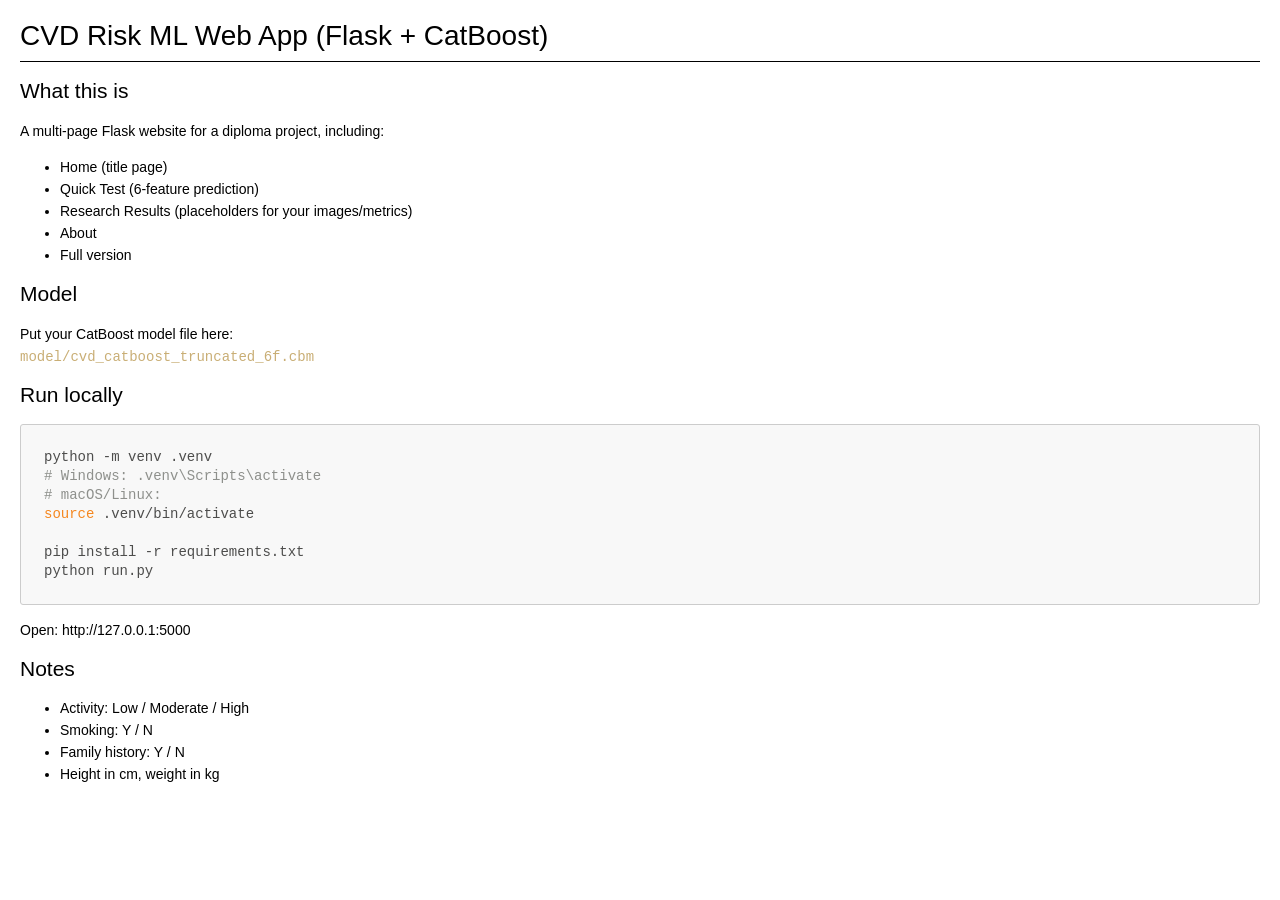
<file: README_tmp.html>
<!DOCTYPE html>
<html>

<head>
    <title>README.md</title>
    <meta http-equiv="Content-type" content="text/html;charset=UTF-8">
    
<style>
/* https://github.com/microsoft/vscode/blob/master/extensions/markdown-language-features/media/markdown.css */
/*---------------------------------------------------------------------------------------------
 *  Copyright (c) Microsoft Corporation. All rights reserved.
 *  Licensed under the MIT License. See License.txt in the project root for license information.
 *--------------------------------------------------------------------------------------------*/

body {
	font-family: var(--vscode-markdown-font-family, -apple-system, BlinkMacSystemFont, "Segoe WPC", "Segoe UI", "Ubuntu", "Droid Sans", sans-serif);
	font-size: var(--vscode-markdown-font-size, 14px);
	padding: 0 26px;
	line-height: var(--vscode-markdown-line-height, 22px);
	word-wrap: break-word;
}

html,footer,header{
	font-family: var(--vscode-markdown-font-family, -apple-system, BlinkMacSystemFont, "Segoe WPC", "Segoe UI", "Ubuntu", "Droid Sans", sans-serif);
	font-size: var(--vscode-markdown-font-size, 14px);
}

#code-csp-warning {
	position: fixed;
	top: 0;
	right: 0;
	color: white;
	margin: 16px;
	text-align: center;
	font-size: 12px;
	font-family: sans-serif;
	background-color:#444444;
	cursor: pointer;
	padding: 6px;
	box-shadow: 1px 1px 1px rgba(0,0,0,.25);
}

#code-csp-warning:hover {
	text-decoration: none;
	background-color:#007acc;
	box-shadow: 2px 2px 2px rgba(0,0,0,.25);
}

body.scrollBeyondLastLine {
	margin-bottom: calc(100vh - 22px);
}

body.showEditorSelection .code-line {
	position: relative;
}

body.showEditorSelection .code-active-line:before,
body.showEditorSelection .code-line:hover:before {
	content: "";
	display: block;
	position: absolute;
	top: 0;
	left: -12px;
	height: 100%;
}

body.showEditorSelection li.code-active-line:before,
body.showEditorSelection li.code-line:hover:before {
	left: -30px;
}

.vscode-light.showEditorSelection .code-active-line:before {
	border-left: 3px solid rgba(0, 0, 0, 0.15);
}

.vscode-light.showEditorSelection .code-line:hover:before {
	border-left: 3px solid rgba(0, 0, 0, 0.40);
}

.vscode-light.showEditorSelection .code-line .code-line:hover:before {
	border-left: none;
}

.vscode-dark.showEditorSelection .code-active-line:before {
	border-left: 3px solid rgba(255, 255, 255, 0.4);
}

.vscode-dark.showEditorSelection .code-line:hover:before {
	border-left: 3px solid rgba(255, 255, 255, 0.60);
}

.vscode-dark.showEditorSelection .code-line .code-line:hover:before {
	border-left: none;
}

.vscode-high-contrast.showEditorSelection .code-active-line:before {
	border-left: 3px solid rgba(255, 160, 0, 0.7);
}

.vscode-high-contrast.showEditorSelection .code-line:hover:before {
	border-left: 3px solid rgba(255, 160, 0, 1);
}

.vscode-high-contrast.showEditorSelection .code-line .code-line:hover:before {
	border-left: none;
}

img {
	max-width: 100%;
	max-height: 100%;
}

a {
	text-decoration: none;
}

a:hover {
	text-decoration: underline;
}

a:focus,
input:focus,
select:focus,
textarea:focus {
	outline: 1px solid -webkit-focus-ring-color;
	outline-offset: -1px;
}

hr {
	border: 0;
	height: 2px;
	border-bottom: 2px solid;
}

h1 {
	padding-bottom: 0.3em;
	line-height: 1.2;
	border-bottom-width: 1px;
	border-bottom-style: solid;
}

h1, h2, h3 {
	font-weight: normal;
}

table {
	border-collapse: collapse;
}

table > thead > tr > th {
	text-align: left;
	border-bottom: 1px solid;
}

table > thead > tr > th,
table > thead > tr > td,
table > tbody > tr > th,
table > tbody > tr > td {
	padding: 5px 10px;
}

table > tbody > tr + tr > td {
	border-top: 1px solid;
}

blockquote {
	margin: 0 7px 0 5px;
	padding: 0 16px 0 10px;
	border-left-width: 5px;
	border-left-style: solid;
}

code {
	font-family: Menlo, Monaco, Consolas, "Droid Sans Mono", "Courier New", monospace, "Droid Sans Fallback";
	font-size: 1em;
	line-height: 1.357em;
}

body.wordWrap pre {
	white-space: pre-wrap;
}

pre:not(.hljs),
pre.hljs code > div {
	padding: 16px;
	border-radius: 3px;
	overflow: auto;
}

pre code {
	color: var(--vscode-editor-foreground);
	tab-size: 4;
}

/** Theming */

.vscode-light pre {
	background-color: rgba(220, 220, 220, 0.4);
}

.vscode-dark pre {
	background-color: rgba(10, 10, 10, 0.4);
}

.vscode-high-contrast pre {
	background-color: rgb(0, 0, 0);
}

.vscode-high-contrast h1 {
	border-color: rgb(0, 0, 0);
}

.vscode-light table > thead > tr > th {
	border-color: rgba(0, 0, 0, 0.69);
}

.vscode-dark table > thead > tr > th {
	border-color: rgba(255, 255, 255, 0.69);
}

.vscode-light h1,
.vscode-light hr,
.vscode-light table > tbody > tr + tr > td {
	border-color: rgba(0, 0, 0, 0.18);
}

.vscode-dark h1,
.vscode-dark hr,
.vscode-dark table > tbody > tr + tr > td {
	border-color: rgba(255, 255, 255, 0.18);
}

</style>

<style>
/* Tomorrow Theme */
/* http://jmblog.github.com/color-themes-for-google-code-highlightjs */
/* Original theme - https://github.com/chriskempson/tomorrow-theme */

/* Tomorrow Comment */
.hljs-comment,
.hljs-quote {
	color: #8e908c;
}

/* Tomorrow Red */
.hljs-variable,
.hljs-template-variable,
.hljs-tag,
.hljs-name,
.hljs-selector-id,
.hljs-selector-class,
.hljs-regexp,
.hljs-deletion {
	color: #c82829;
}

/* Tomorrow Orange */
.hljs-number,
.hljs-built_in,
.hljs-builtin-name,
.hljs-literal,
.hljs-type,
.hljs-params,
.hljs-meta,
.hljs-link {
	color: #f5871f;
}

/* Tomorrow Yellow */
.hljs-attribute {
	color: #eab700;
}

/* Tomorrow Green */
.hljs-string,
.hljs-symbol,
.hljs-bullet,
.hljs-addition {
	color: #718c00;
}

/* Tomorrow Blue */
.hljs-title,
.hljs-section {
	color: #4271ae;
}

/* Tomorrow Purple */
.hljs-keyword,
.hljs-selector-tag {
	color: #8959a8;
}

.hljs {
	display: block;
	overflow-x: auto;
	color: #4d4d4c;
	padding: 0.5em;
}

.hljs-emphasis {
	font-style: italic;
}

.hljs-strong {
	font-weight: bold;
}
</style>

<style>
/*
 * Custom MD PDF CSS
 */
html,footer,header{
	font-family: -apple-system, BlinkMacSystemFont, "Segoe WPC", "Segoe UI", "Ubuntu", "Droid Sans", sans-serif, "Meiryo";

 }
body {
	font-family: -apple-system, BlinkMacSystemFont, "Segoe WPC", "Segoe UI", "Ubuntu", "Droid Sans", sans-serif, "Meiryo";
	padding: 0 12px;
}

pre {
	background-color: #f8f8f8;
	border: 1px solid #cccccc;
	border-radius: 3px;
	overflow-x: auto;
	white-space: pre-wrap;
	overflow-wrap: break-word;
}

pre:not(.hljs) {
	padding: 23px;
	line-height: 19px;
}

blockquote {
	background: rgba(127, 127, 127, 0.1);
	border-color: rgba(0, 122, 204, 0.5);
}

.emoji {
	height: 1.4em;
}

code {
	font-size: 14px;
	line-height: 19px;
}

/* for inline code */
:not(pre):not(.hljs) > code {
	color: #C9AE75; /* Change the old color so it seems less like an error */
	font-size: inherit;
}

/* Page Break : use <div class="page"/> to insert page break
-------------------------------------------------------- */
.page {
	page-break-after: always;
}

</style>
<link rel="stylesheet" href="file:///r%3A/2.Travail/1.Enseignement/Cours/_1.Outils/2.Developpement/1.SCSS/main.css" type="text/css"><link rel="stylesheet" href="file:///d%3A/rdaros/Cours/_1.Outils/2.Developpement/1.SCSS/main.css" type="text/css">
</head>

<body>
    <h1 id="cvd-risk-ml-web-app-flask--catboost">CVD Risk ML Web App (Flask + CatBoost)</h1>
<h2 id="what-this-is">What this is</h2>
<p>A multi-page Flask website for a diploma project, including:</p>
<ul>
<li>Home (title page)</li>
<li>Quick Test (6-feature prediction)</li>
<li>Research Results (placeholders for your images/metrics)</li>
<li>About</li>
<li>Full version</li>
</ul>
<h2 id="model">Model</h2>
<p>Put your CatBoost model file here:<br>
<code>model/cvd_catboost_truncated_6f.cbm</code></p>
<h2 id="run-locally">Run locally</h2>
<pre class="hljs"><code><div>python -m venv .venv
<span class="hljs-comment"># Windows: .venv\Scripts\activate</span>
<span class="hljs-comment"># macOS/Linux:</span>
<span class="hljs-built_in">source</span> .venv/bin/activate

pip install -r requirements.txt
python run.py
</div></code></pre>
<p>Open: http://127.0.0.1:5000</p>
<h2 id="notes">Notes</h2>
<ul>
<li>Activity: Low / Moderate / High</li>
<li>Smoking: Y / N</li>
<li>Family history: Y / N</li>
<li>Height in cm, weight in kg</li>
</ul>

</body>

</html>
</file>
